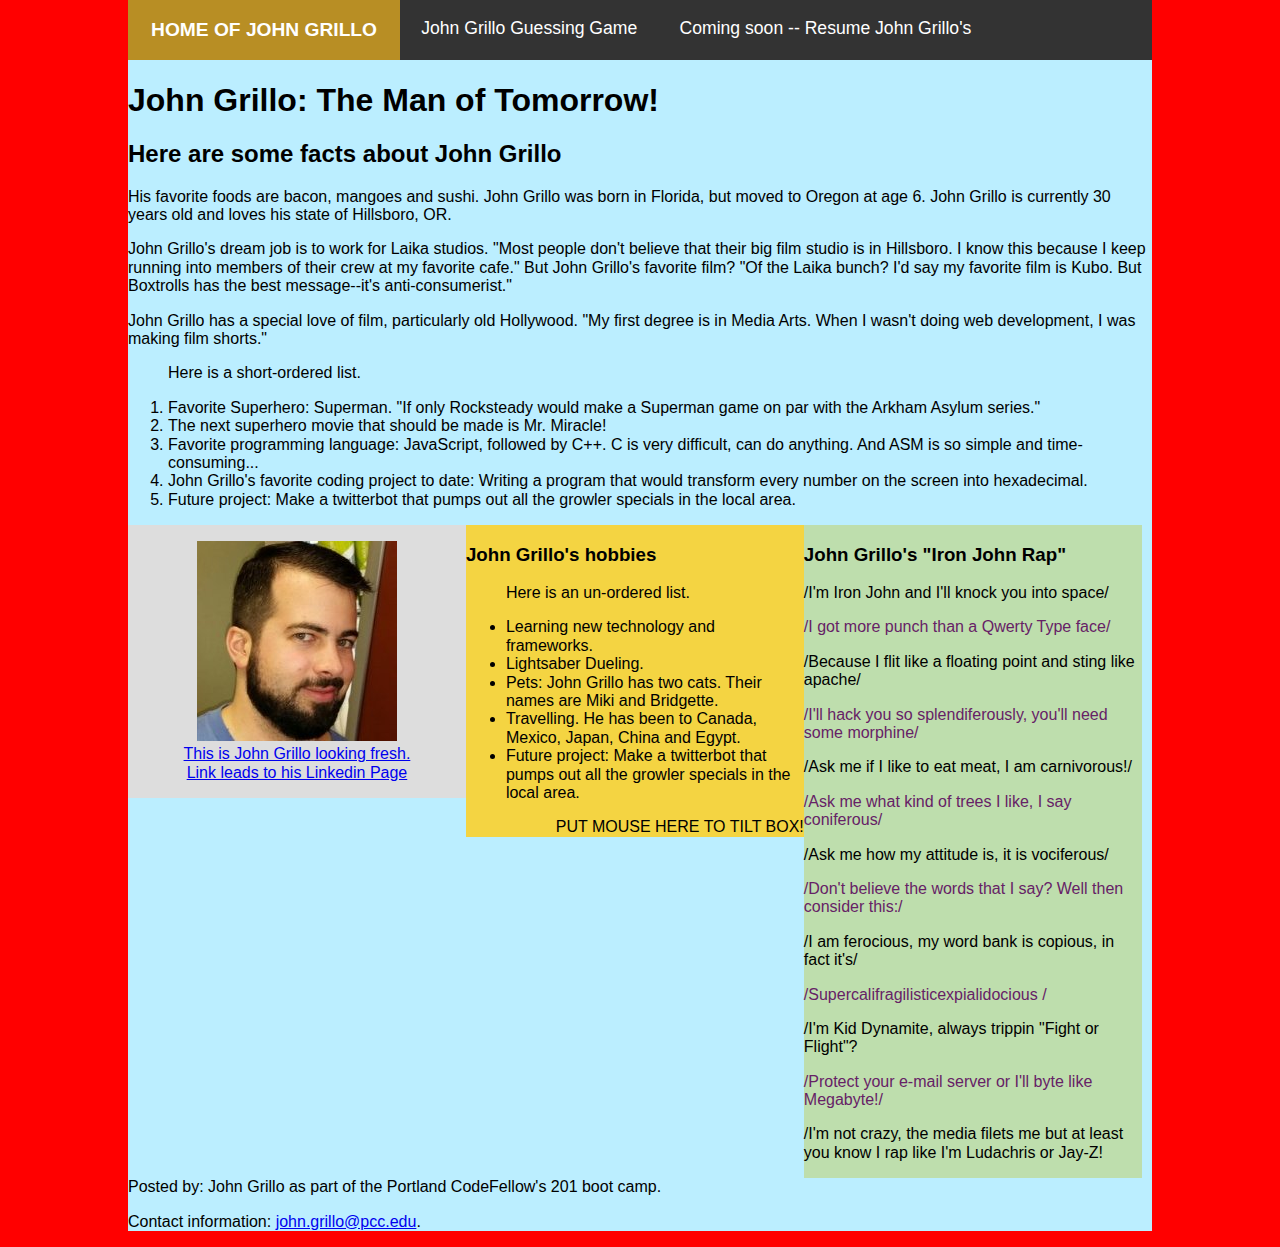
<file: index.html>
<!DOCTYPE html>
<html>
<head>
  <meta charset="UTF-8">
  <title>John Grillo's First Day of CodeFellows 201!</title>
  <link rel="stylesheet" href="normalize.css"/>
  <link rel="stylesheet" href="style.css"/>
  <meta name="author" content="John Andrew Grillo">
  <meta name="description" content="John Andrew Grillo's personal github web page. This is my first github.io page.">
  <meta name="keywords" content="john grillo, john andrew grillo, github, developer, hillsboro, portland, eugene">
</head>
<body>
  <main>
    <header>
      <nav>
        <ul>
          <span id="currentPage"><li><a href="index.html">Home of John Grillo</a></li></span>
          <li><a href="guess-game.html">John Grillo Guessing Game</a></li>
          <li><a href="john-grillo-resume.html">Coming soon -- Resume John Grillo's</a></li>
        </ul>
      </nav>
    </header>
  <h1>
    John Grillo: The Man of Tomorrow!
  </h1>
  <h2>
    Here are some facts about John Grillo
  </h2>
  <p>
     His favorite foods are bacon, mangoes and sushi. John Grillo was born in Florida, but moved to Oregon at age 6. John Grillo is currently 30 years old and loves his state of Hillsboro, OR.
  </p>
  <p>
    John Grillo's dream job is to work for Laika studios.
    "Most people don't believe that their big film studio is in Hillsboro. I know this because I keep running into members of their crew at my favorite cafe."
    But John Grillo's favorite film? "Of the Laika bunch? I'd say my favorite film is Kubo. But Boxtrolls has the best message--it's anti-consumerist."
  </p>
  <p>
    John Grillo has a special love of film, particularly old Hollywood. "My first degree is in Media Arts. When I wasn't doing web development, I was making film shorts."
  </p>
  <ol><p>Here is a short-ordered list.</p>
    <li> Favorite Superhero: Superman. "If only Rocksteady would make a Superman game on par with the Arkham Asylum series." </li>
    <li> The next superhero movie that should be made is Mr. Miracle! </li>
    <li> Favorite programming language: JavaScript, followed by C++. C is very difficult, can do anything. And ASM is so simple and time-consuming... </li>
    <li> John Grillo's favorite coding project to date: Writing a program that would transform every number on the screen into hexadecimal.</li>
    <li> Future project: Make a twitterbot that pumps out all the growler specials in the local area.</li>
  </ol>
  <aside>
   <a href="www.linkedin.com/in/johngrillo2">
      <figure>
        <img src="assets/img/john-grillo-fresh.jpg" alt="John Grillo close up.">
        <figcaption>
          This is John Grillo looking fresh. Link leads to his Linkedin Page
        </figcaption>
      </figure>
    </a>
  </aside>
  <section>
    <h3> John Grillo's hobbies </h3>
      <ul><p>Here is an un-ordered list.</p>
        <li> Learning new technology and frameworks. </li>
        <li> Lightsaber Dueling. </li>
        <li> Pets: John Grillo has two cats. Their names are Miki and Bridgette.</li>
        <li> Travelling. He has been to Canada, Mexico, Japan, China and Egypt.</li>
        <li> Future project: Make a twitterbot that pumps out all the growler specials in the local area.</li>
      </ul>
  </section>
  <article>
        <h3> John Grillo's "Iron John Rap"</h3>
        <p>I'm Iron John and I'll knock you into space/</p>
        <p>I got more punch than a Qwerty Type face/</p>
        <p>Because I flit like a floating point and sting like apache/</p>
        <p>I'll hack you so splendiferously, you'll need some morphine/</p>
        <p>Ask me if I like to eat meat, I am carnivorous!/</p>
        <p>Ask me what kind of trees I like, I say coniferous/</p>
        <p>Ask me how my attitude is, it is vociferous/</p>
        <p>Don't believe the words that I say? Well then consider this:/</p>
        <p>I am ferocious, my word bank is copious, in fact it's/</p>
        <p>Supercalifragilisticexpialidocious /</p>
        <p>I'm Kid Dynamite, always trippin "Fight or Flight"?</p>
        <p>Protect your e-mail server or I'll byte like Megabyte!/</p>
        <p>I'm not crazy, the media filets me but at least you know I rap like I'm Ludachris or Jay-Z!</p>
  </article>
  <footer>
    <p>Posted by: John Grillo as part of the Portland CodeFellow's 201 boot camp.</p>
    <p>Contact information: <a href="mailto:john.grillo@pcc.edu">john.grillo@pcc.edu</a>.</p>
  </footer>
</main>
</body>
</html>
</file>
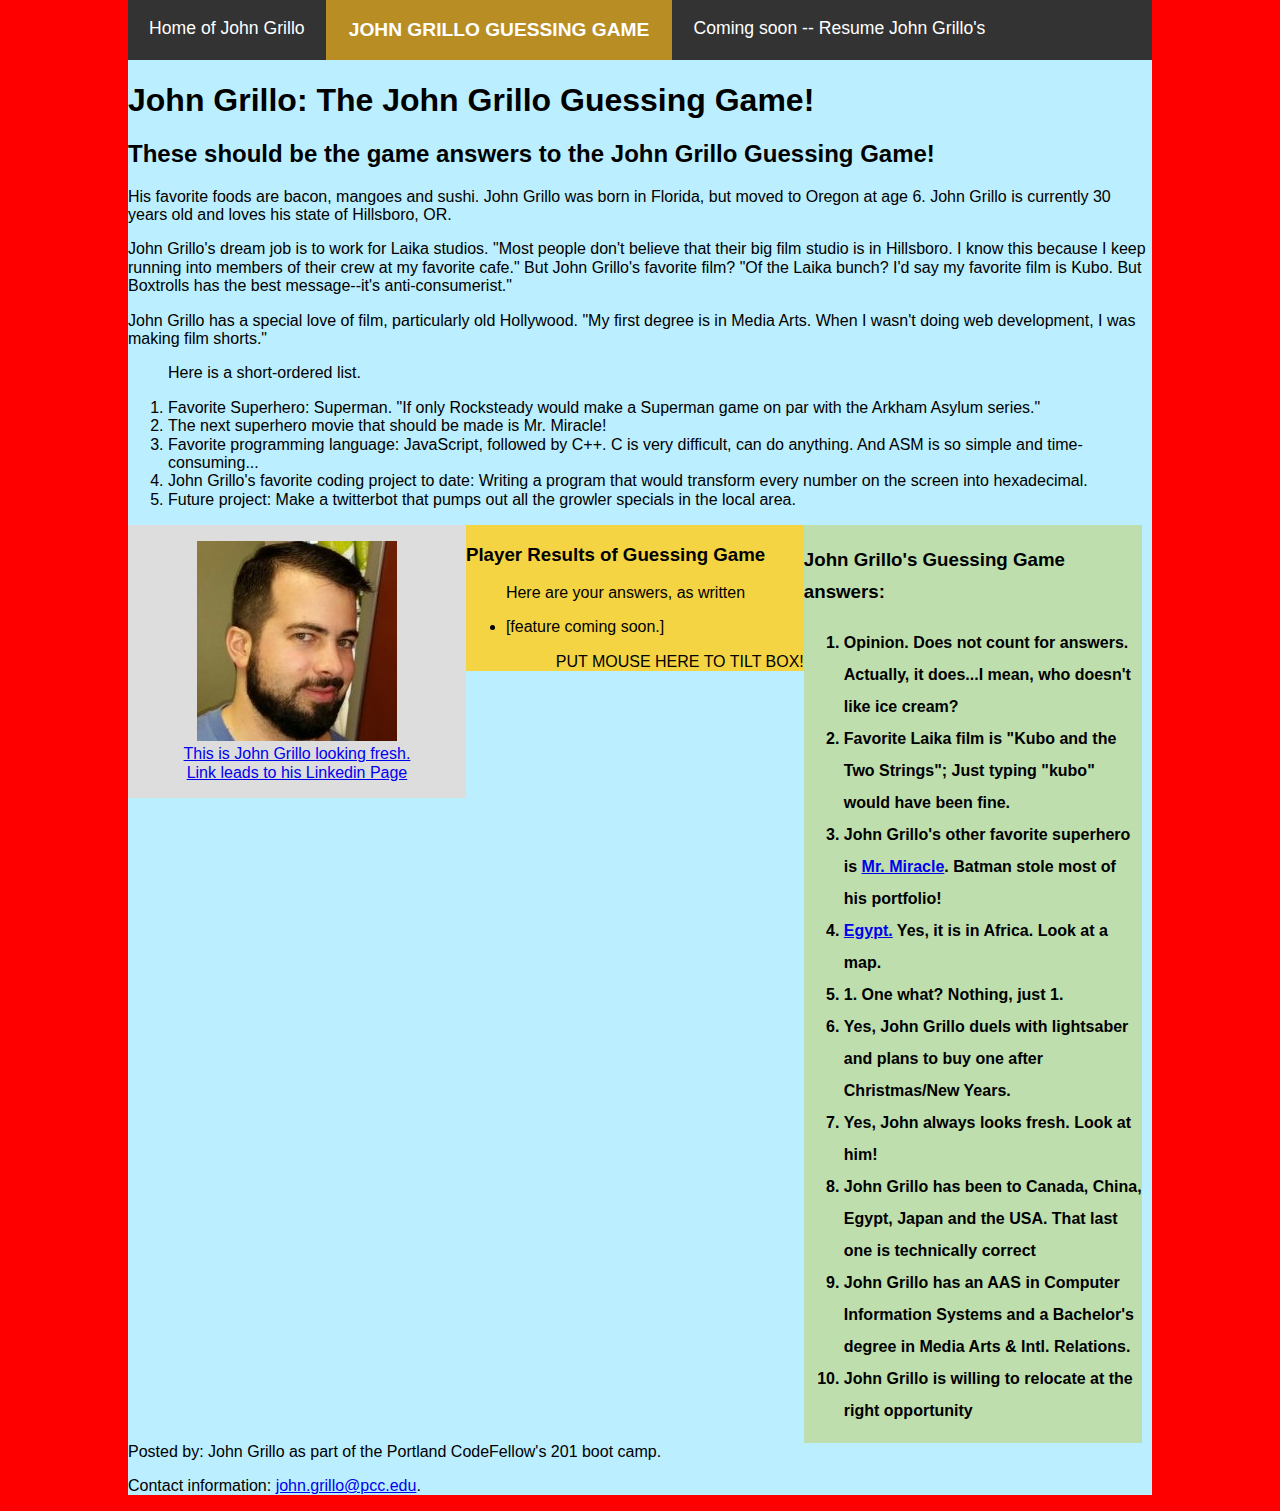
<file: guess-game.html>
<!DOCTYPE html>
<html>
<head>
  <meta charset="UTF-8">
  <title>John Grillo's First JavaScript Guessing Game!</title>
  <link rel="stylesheet" href="normalize.css"/>
  <link rel="stylesheet" href="style.css"/>
  <meta name="author" content="John Andrew Grillo">
  <meta name="description" content="John Andrew Grillo's gussing game is about him. It's not a pretty page, but he did his best.">
  <meta name="keywords" content="john grillo, john andrew grillo, github, developer, javascript, javascript guessing game, guessing game">
</head>
<body>
  <main>
    <header>
      <nav>
        <ul>
          <li><a href="index.html">Home of John Grillo</a></li>
          <span id="currentPage"><li><a href="/guess-game.html">John Grillo Guessing Game</a></li></span>
          <li><a href="john-grillo-resume.html">Coming soon -- Resume John Grillo's</a></li>
        </ul>
      </nav>
    </header>
  <h1>
    John Grillo: The John Grillo Guessing Game!
  </h1>
  <h2>
    These should be the game answers to the John Grillo Guessing Game!
  </h2>
  <p>
     His favorite foods are bacon, mangoes and sushi. John Grillo was born in Florida, but moved to Oregon at age 6. John Grillo is currently 30 years old and loves his state of Hillsboro, OR.
  </p>
  <p>
    John Grillo's dream job is to work for Laika studios.
    "Most people don't believe that their big film studio is in Hillsboro. I know this because I keep running into members of their crew at my favorite cafe."
    But John Grillo's favorite film? "Of the Laika bunch? I'd say my favorite film is Kubo. But Boxtrolls has the best message--it's anti-consumerist."
  </p>
  <p>
    John Grillo has a special love of film, particularly old Hollywood. "My first degree is in Media Arts. When I wasn't doing web development, I was making film shorts."
  </p>
  <ol><p>Here is a short-ordered list.</p>
    <li> Favorite Superhero: Superman. "If only Rocksteady would make a Superman game on par with the Arkham Asylum series." </li>
    <li> The next superhero movie that should be made is Mr. Miracle! </li>
    <li> Favorite programming language: JavaScript, followed by C++. C is very difficult, can do anything. And ASM is so simple and time-consuming... </li>
    <li> John Grillo's favorite coding project to date: Writing a program that would transform every number on the screen into hexadecimal.</li>
    <li> Future project: Make a twitterbot that pumps out all the growler specials in the local area.</li>
  </ol>
  <aside>
   <a href="www.linkedin.com/in/johngrillo2">
      <figure>
        <img src="assets/img/john-grillo-fresh.jpg" alt="John Grillo close up.">
        <figcaption>
          This is John Grillo looking fresh. Link leads to his Linkedin Page
        </figcaption>
      </figure>
    </a>
  </aside>
  <section>
    <h3> Player Results of Guessing Game </h3>
      <ul><p>Here are your answers, as written </p>
        <li> [feature coming soon.] </li>

      </ul>
  </section>
  <article id="answers">
        <h3> John Grillo's Guessing Game answers:</h3>
        <ol>
          <li> Opinion. Does not count for answers. Actually, it does...I mean, who doesn't like ice cream?</li>
          <li> Favorite Laika film is "Kubo and the Two Strings"; Just typing "kubo" would have been fine.</li>
          <li> John Grillo's other favorite superhero is <a href="https://en.wikipedia.org/wiki/Mister_Miracle"> Mr. Miracle</a>. Batman stole most of his portfolio!</li>
          <li> <a href="https://en.wikipedia.org/wiki/Egypt">Egypt.</a> Yes, it is in Africa. Look at a map.</li>
          <li> 1. One what? Nothing, just 1.</li>
          <li> Yes, John Grillo duels with lightsaber and plans to buy one after Christmas/New Years.</li>
          <li> Yes, John always looks fresh. Look at him!</li>
          <li>John Grillo has been to Canada, China, Egypt, Japan and the USA. That last one is technically correct</li>
          <li> John Grillo has an AAS in Computer Information Systems and a Bachelor's degree in Media Arts & Intl. Relations.</li>
          <li> John Grillo is willing to relocate at the right opportunity</li>
        </ol>
  </article>
  <footer>
    <p>Posted by: John Grillo as part of the Portland CodeFellow's 201 boot camp.</p>
    <p>Contact information: <a href="mailto:john.grillo@pcc.edu">john.grillo@pcc.edu</a>.</p>
  </footer>
</main>
<script type="text/javascript" src="app4.js"></script>
</body>
</html>
</file>
<file: style.css>
/*The John Grillo CodeFellow's 201 StyleSheet.

  other color ideas go to: http://bada55.io/
  for oddball hex word colors.
*/

* {
  box-sizing: border-box;
}

body {
  background-color: #f00;

}

main {
  width: 80%;
  margin: 0 auto;
  background-color: #bbeeff;
}

/*******************
THIS IS THE NAV BAR

*******************/
nav {
  /* display: inline-block; --removing this makes the whole thing stretch across the page*/
  list-style-type: none;
  color: #7A2D15;
  font-size: 110%;
}

nav ul {
  list-style-type: none;
  margin: 0;
  padding: 0;
  overflow: hidden;
  background-color: #333;
}

nav ul:hover {
  background-color: #333;
}

/*nav ul li {
  float: left;
}*/

nav li a {
    /* display: inline-block;  --why does removing this line collapse the nav bar*/
  display: inline-block;
  float: left;
  color: white;
  text-align: center;
  padding: 1em 1.2em;
  text-decoration: none;
}

nav li a:hover {  /* delete the 'a' in front and you get monster blood oozing from the top*/
  background: rgba(113, 10, 98, 1); /* mauve color */
  box-shadow: 0px 20px 20px 20px rgba(50,205,50, 0.8); /*glowing lime color */
  transition-duration: 2s;
}

#currentPage {
  display: inline-block;
  float: left;
  background: rgba(218,165,32, 0.8);
  color: #FFF;
  font-family: "Century Gothic", Helvetica, Arial, sans-serif;
  font-weight: bolder;
  font-size: 1.2rem;
  text-transform: uppercase;

}

#currentPage:hover {
  background: rgba(218,165,32, 0.8);
  box-shadow: 0px 20px 20px 20px rgba(50,205,50, 0.8); /*glowing lime color */
  transition-duration: 2s;
}

/*************************
THIS IS THE FIRST COLUMN

**************************/

section {
  float: left;
  background-color: #f4d442;
  width: 33%;
}

section:hover {
  transform: rotate(45deg);
  transform-origin: 20% 40%;
  transition-duration: 9s;
}

section:after {
  text-transform: uppercase;
  float: right;
  content: "Put mouse here to tilt box!";
}

article {
  float: left;
  background-color: #bedead;
  width: 33%;
}

article p:before {
  content: "\/";
}

article p:nth-of-type(even) {
  background-color: #bedead;
  color: #626;

}

article p:hover {
  font-weight: bold;
  font-style: underline;
}

#answers {
  font-weight: bold;
  font-style: underline;
  line-height: 200%;
}

#answers:hover {
  background-color: lime;
}

#answers li:hover {
  background-color: goldenrod;
}

#playerResults {

}



aside {
  float: left;
  background-color: #ddd;
  width: 33%;
  text-align: center;
}

aside figure:hover {
  box-shadow: 0px 0px 12px 20px rgba(0,0,0,0.35);
}
</file>
